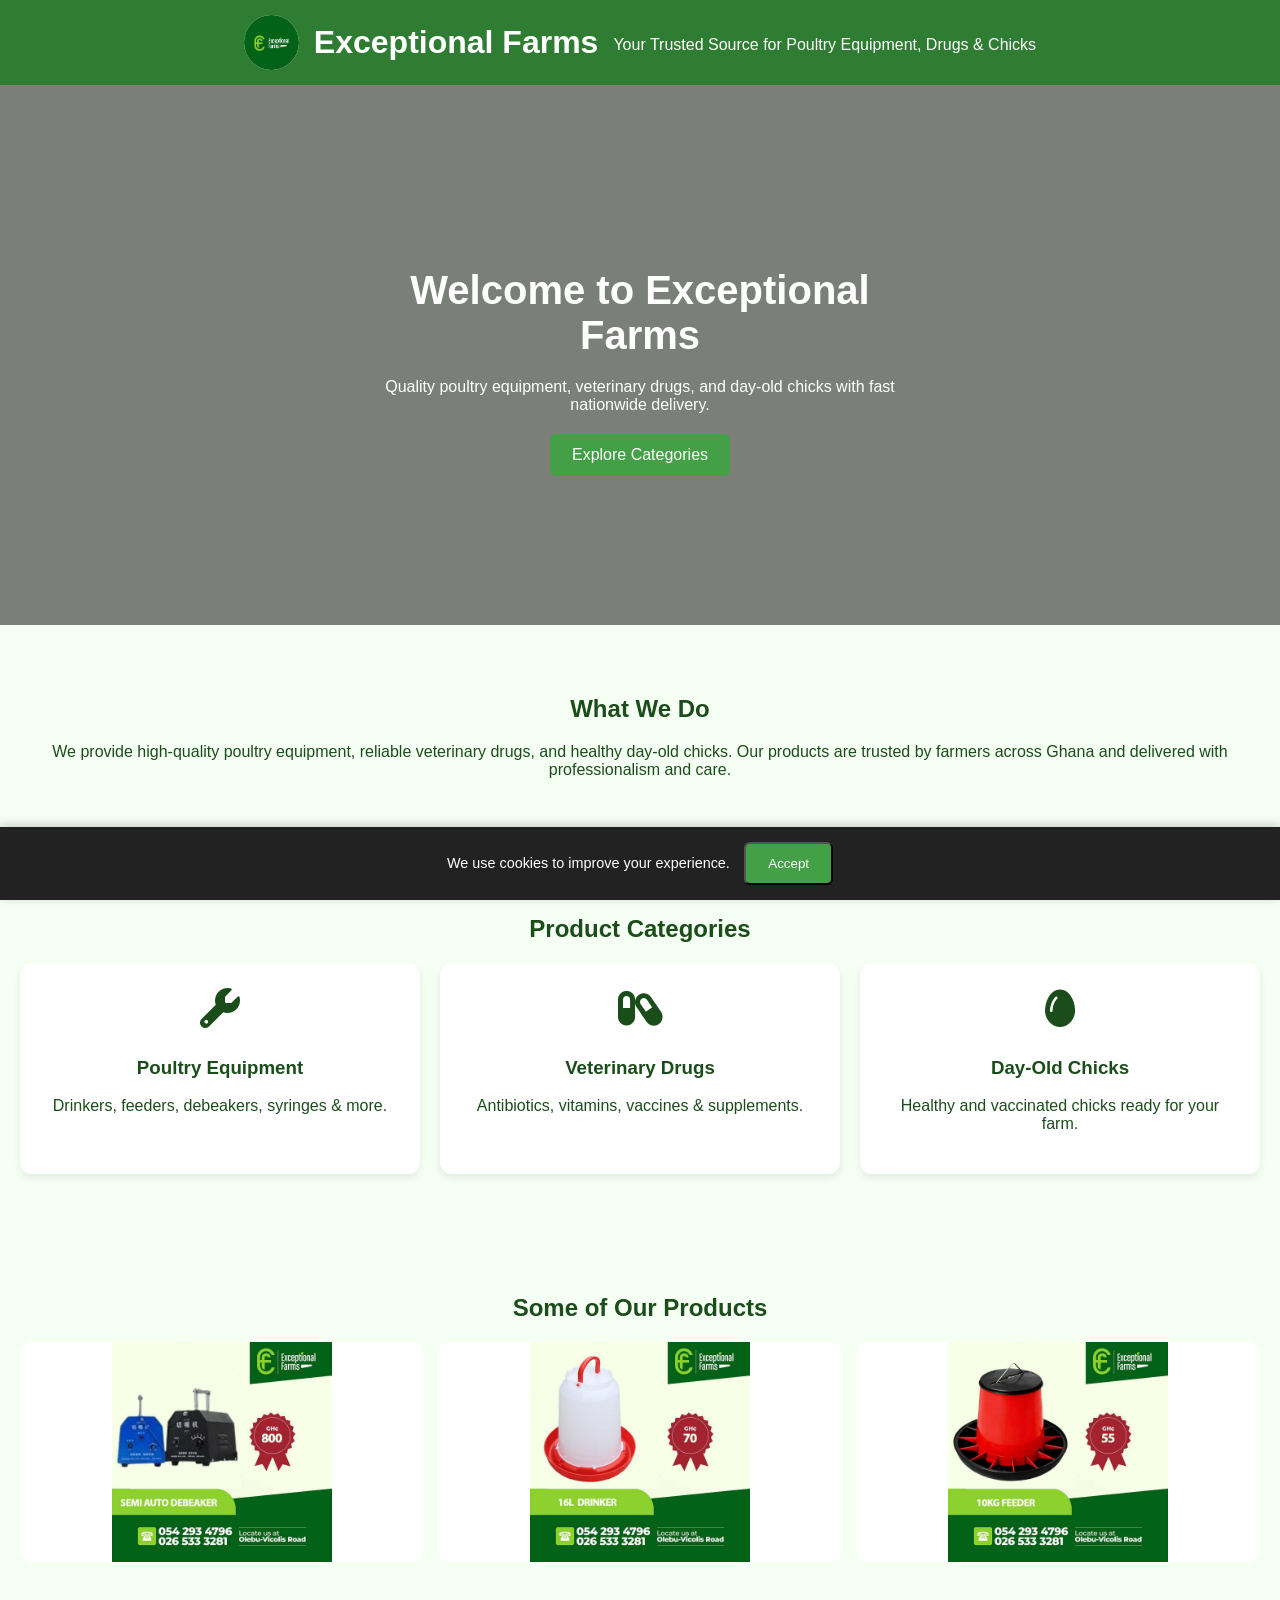
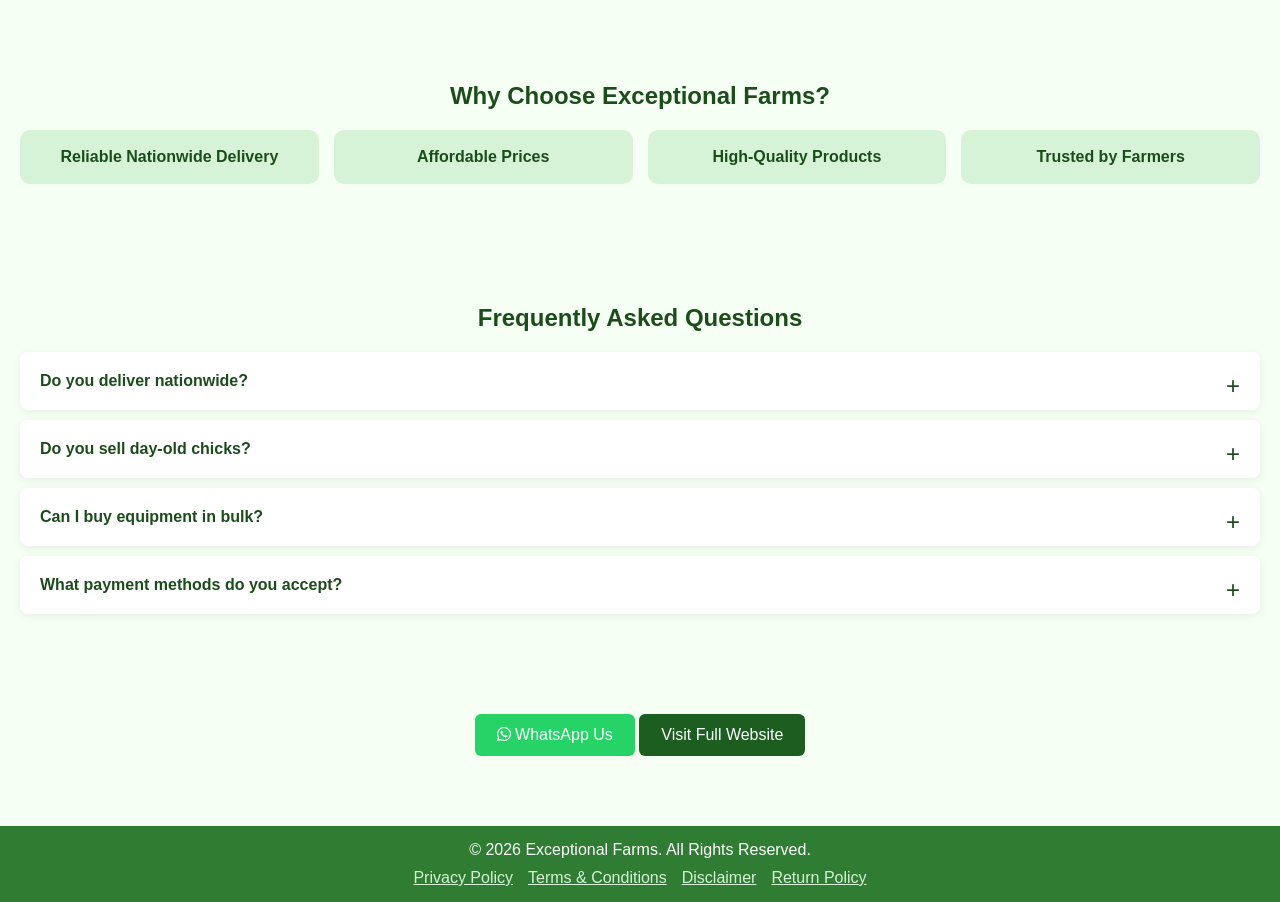
<file: index.html>
<!DOCTYPE html>
<html lang="en">
<head>
    <meta charset="UTF-8">
    <meta name="viewport" content="width=device-width, initial-scale=1.0">
    <meta name="description" content="Welcome to Exceptional Farms - Your trusted supplier of quality poultry equipment, veterinary drugs, and day-old chicks with fast nationwide delivery.">
    <meta name="keywords" content="poultry equipment, veterinary drugs, day-old chicks, chicken supplies, farming equipment">
    <meta name="robots" content="index, follow">
    <link rel="canonical" href="https://exceptionalfarms.gh/">
    <meta name="theme-color" content="#2e7d32">
    <meta property="og:title" content="Exceptional Farms - Poultry Supplies &amp; Equipment">
    <meta property="og:description" content="Quality poultry equipment, veterinary drugs, and chicks with fast delivery.">
    <meta property="og:type" content="website">
    <meta property="og:image" content="https://exceptionalfarms.gh/logo.jpg">
    <title>Exceptional Farms - Welcome | Quality Poultry Supplies</title>
    <link rel="icon" type="image/x-icon" href="favicon.ico">
    <link rel="apple-touch-icon" href="logo.jpg">
    <link rel="stylesheet" href="landing.css">
    <link href="https://cdnjs.cloudflare.com/ajax/libs/font-awesome/6.5.0/css/all.min.css" rel="stylesheet">
</head>

<body>


<header class="header">
    <img src="logo.jpg" alt="Exceptional Farms Logo" class="logo">
    <h1>Exceptional Farms</h1>
    <p>Your Trusted Source for Poultry Equipment, Drugs & Chicks</p>
</header>


<section class="hero">
    <div class="overlay"></div>
    <div class="hero-text">
        <h2>Welcome to Exceptional Farms</h2>
        <p>Quality poultry equipment, veterinary drugs, and day-old chicks with fast nationwide delivery.</p>
        <a href="#categories" class="btn">Explore Categories</a>
    </div>
</section>


<section class="about">
    <h2>What We Do</h2>
    <p>
        We provide high-quality poultry equipment, reliable veterinary drugs, and healthy day-old chicks.
        Our products are trusted by farmers across Ghana and delivered with professionalism and care.
    </p>
</section>


<section id="categories" class="categories">
    <h2>Product Categories</h2>

    <div class="cat-grid">

        <div class="cat-card">
            <i class="fas fa-wrench"></i>
            <h3>Poultry Equipment</h3>
            <p>Drinkers, feeders, debeakers, syringes & more.</p>
        </div>

        <div class="cat-card">
            <i class="fas fa-capsules"></i>
            <h3>Veterinary Drugs</h3>
            <p>Antibiotics, vitamins, vaccines & supplements.</p>
        </div>

        <div class="cat-card">
            <i class="fas fa-egg"></i>
            <h3>Day-Old Chicks</h3>
            <p>Healthy and vaccinated chicks ready for your farm.</p>
        </div>

    </div>
</section>


<section class="preview">
    <h2>Some of Our Products</h2>

    <div class="preview-grid">
        <img src="semi auto debeaker.jpg" alt="semi auto debeaker" loading="lazy">
        <img src="16l drinker.jpg" alt="16l drinker" loading="lazy">
        <img src="10kg feeder.jpg" alt="10kg feeder" loading="lazy">
    </div>
</section>


<section class="why">
    <h2>Why Choose Exceptional Farms?</h2>

    <div class="why-grid">
        <div class="why-card">Reliable Nationwide Delivery</div>
        <div class="why-card">Affordable Prices</div>
        <div class="why-card">High-Quality Products</div>
        <div class="why-card">Trusted by Farmers</div>
    </div>
</section>


<section class="faq">
    <h2>Frequently Asked Questions</h2>

    <div class="faq-item">
        <h4>Do you deliver nationwide?</h4>
        <p>Yes, we deliver to all regions in Ghana.</p>
    </div>

    <div class="faq-item">
        <h4>Do you sell day-old chicks?</h4>
        <p>Yes, we provide healthy, vaccinated day-old chicks.</p>
    </div>

    <div class="faq-item">
        <h4>Can I buy equipment in bulk?</h4>
        <p>Yes, bulk orders are available. Contact us on WhatsApp.</p>
    </div>

    <div class="faq-item">
        <h4>What payment methods do you accept?</h4>
        <p>We accept Mobile Money, Visa/Mastercard, and Paystack payments.</p>
    </div>
</section>


<section class="cta">
    <a href="https://wa.me/233544223416" class="btn whatsapp" target="_blank" rel="noopener noreferrer"><i class="fab fa-whatsapp"></i> WhatsApp Us</a>
    <a href="https://exceptionalfarms.store" class="btn website">Visit Full Website</a>
</section>


<footer>
    © 2026 Exceptional Farms. All Rights Reserved.
    <div class="legal-links">
        <a href="privacy.html">Privacy Policy</a>
        <a href="terms.html">Terms &amp; Conditions</a>
        <a href="disclaimer.html">Disclaimer</a>
        <a href="return.html">Return Policy</a>
    </div>
</footer>

<div id="cookie-banner" class="cookie-banner">
    <p>We use cookies to improve your experience.</p>
    <button id="accept-cookies" class="btn">Accept</button>
</div>

<script src="landing.js"></script>

</body>
</html>
</file>
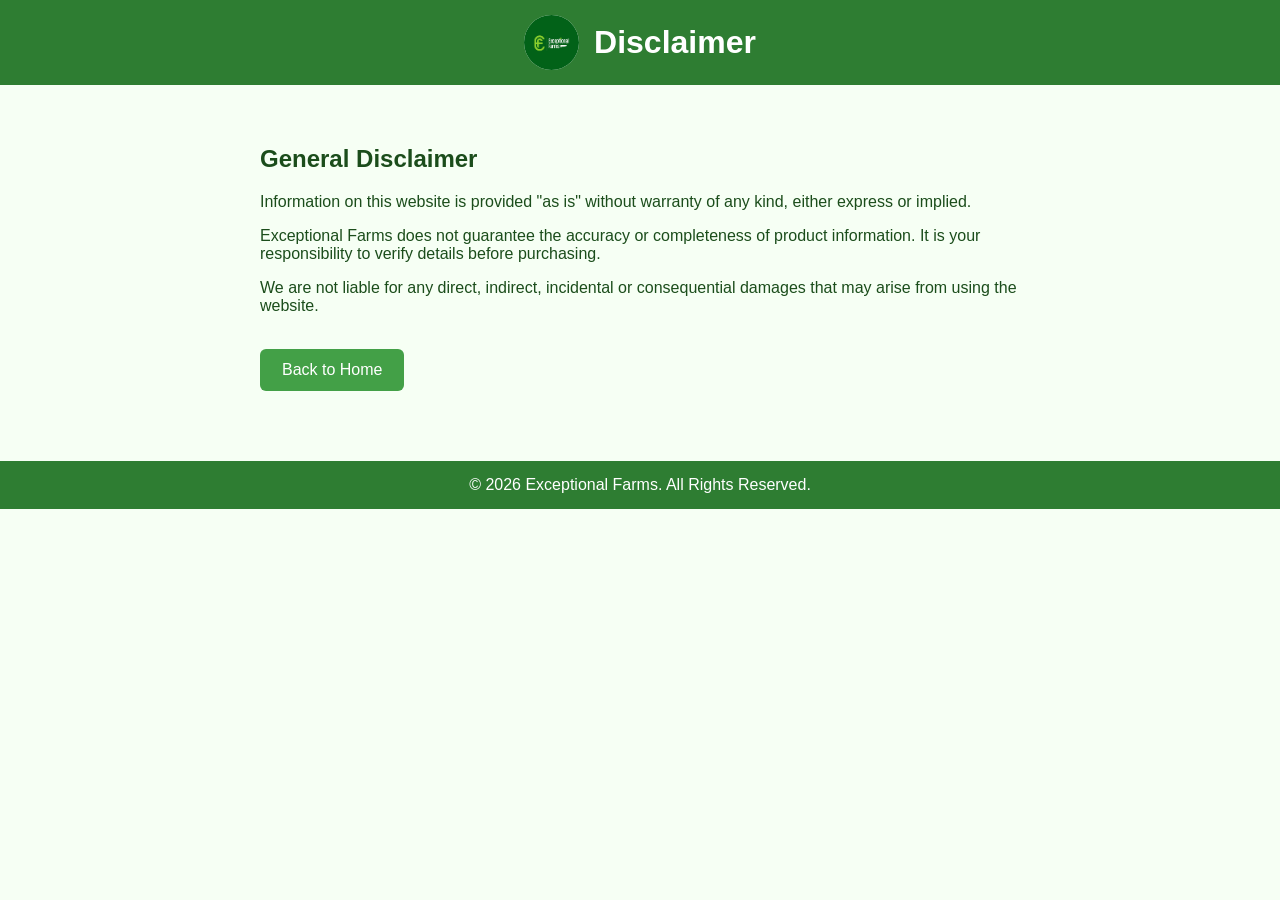
<file: disclaimer.html>
<!DOCTYPE html>
<html lang="en">
<head>
    <meta charset="UTF-8">
    <meta name="viewport" content="width=device-width, initial-scale=1.0">
    <title>Disclaimer - Exceptional Farms</title>
    <link rel="stylesheet" href="landing.css">
</head>
<body>

<header class="header">
    <img src="logo.jpg" alt="Exceptional Farms Logo" class="logo">
    <h1>Disclaimer</h1>
</header>

<main class="content" style="padding:40px 20px; max-width:800px; margin:auto;">
    <h2>General Disclaimer</h2>
    <p>Information on this website is provided "as is" without warranty of any kind, either express or implied.</p>
    <p>Exceptional Farms does not guarantee the accuracy or completeness of product information. It is your responsibility to verify details before purchasing.</p>
    <p>We are not liable for any direct, indirect, incidental or consequential damages that may arise from using the website.</p>
    <br>
    <a href="index.html" class="btn">Back to Home</a>
</main>

<footer>
    © 2026 Exceptional Farms. All Rights Reserved.
</footer>

</body>
</html>
</file>
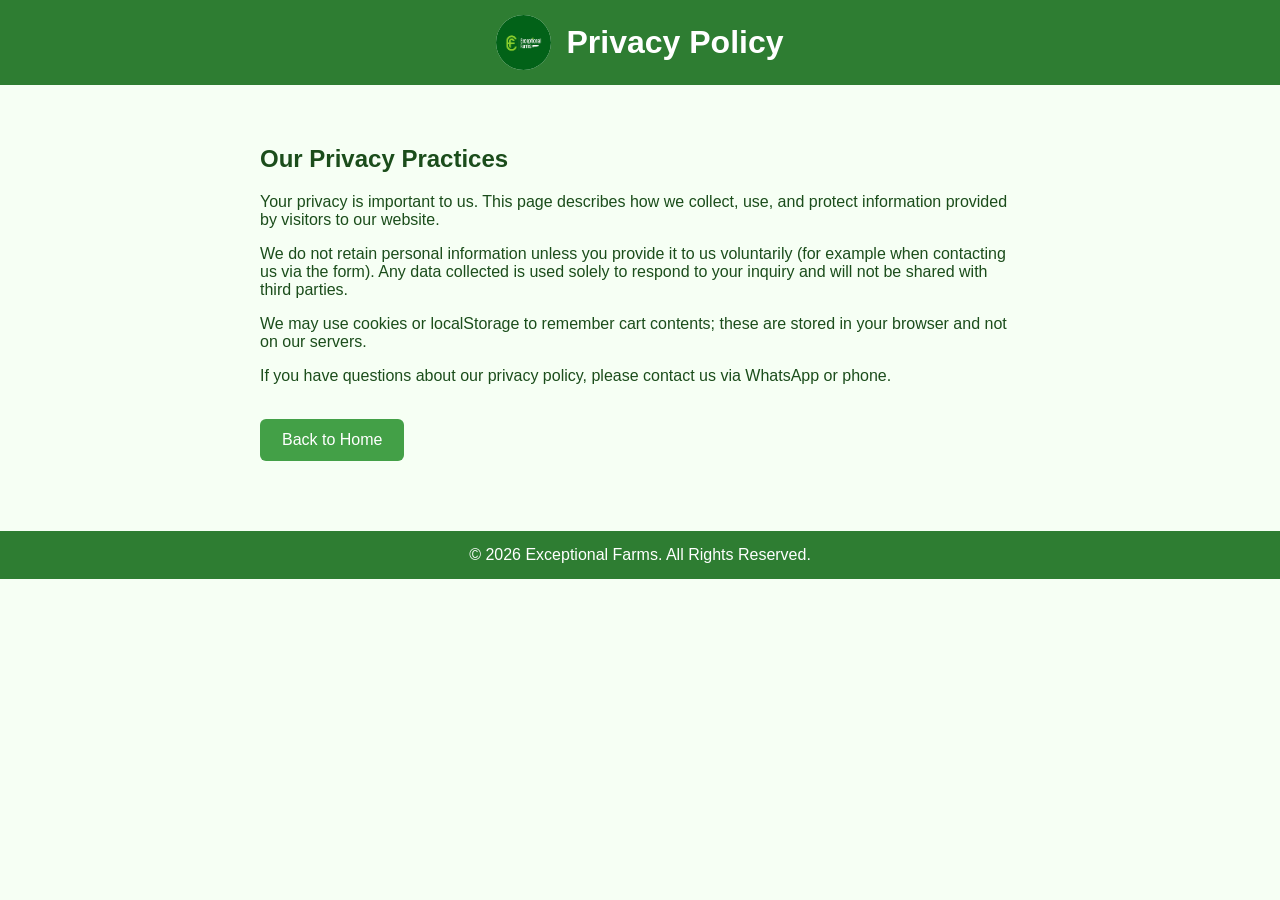
<file: privacy.html>
<!DOCTYPE html>
<html lang="en">
<head>
    <meta charset="UTF-8">
    <meta name="viewport" content="width=device-width, initial-scale=1.0">
    <title>Privacy Policy - Exceptional Farms</title>
    <link rel="stylesheet" href="landing.css">
</head>
<body>

<header class="header">
    <img src="logo.jpg" alt="Exceptional Farms Logo" class="logo">
    <h1>Privacy Policy</h1>
</header>

<main class="content" style="padding:40px 20px; max-width:800px; margin:auto;">
    <h2>Our Privacy Practices</h2>
    <p>Your privacy is important to us. This page describes how we collect, use, and protect information provided by visitors to our website.</p>
    <p>We do not retain personal information unless you provide it to us voluntarily (for example when contacting us via the form). Any data collected is used solely to respond to your inquiry and will not be shared with third parties.</p>
    <p>We may use cookies or localStorage to remember cart contents; these are stored in your browser and not on our servers.</p>
    <p>If you have questions about our privacy policy, please contact us via WhatsApp or phone.</p>
    <br>
    <a href="index.html" class="btn">Back to Home</a>
</main>

<footer>
    © 2026 Exceptional Farms. All Rights Reserved.
</footer>

</body>
</html>
</file>
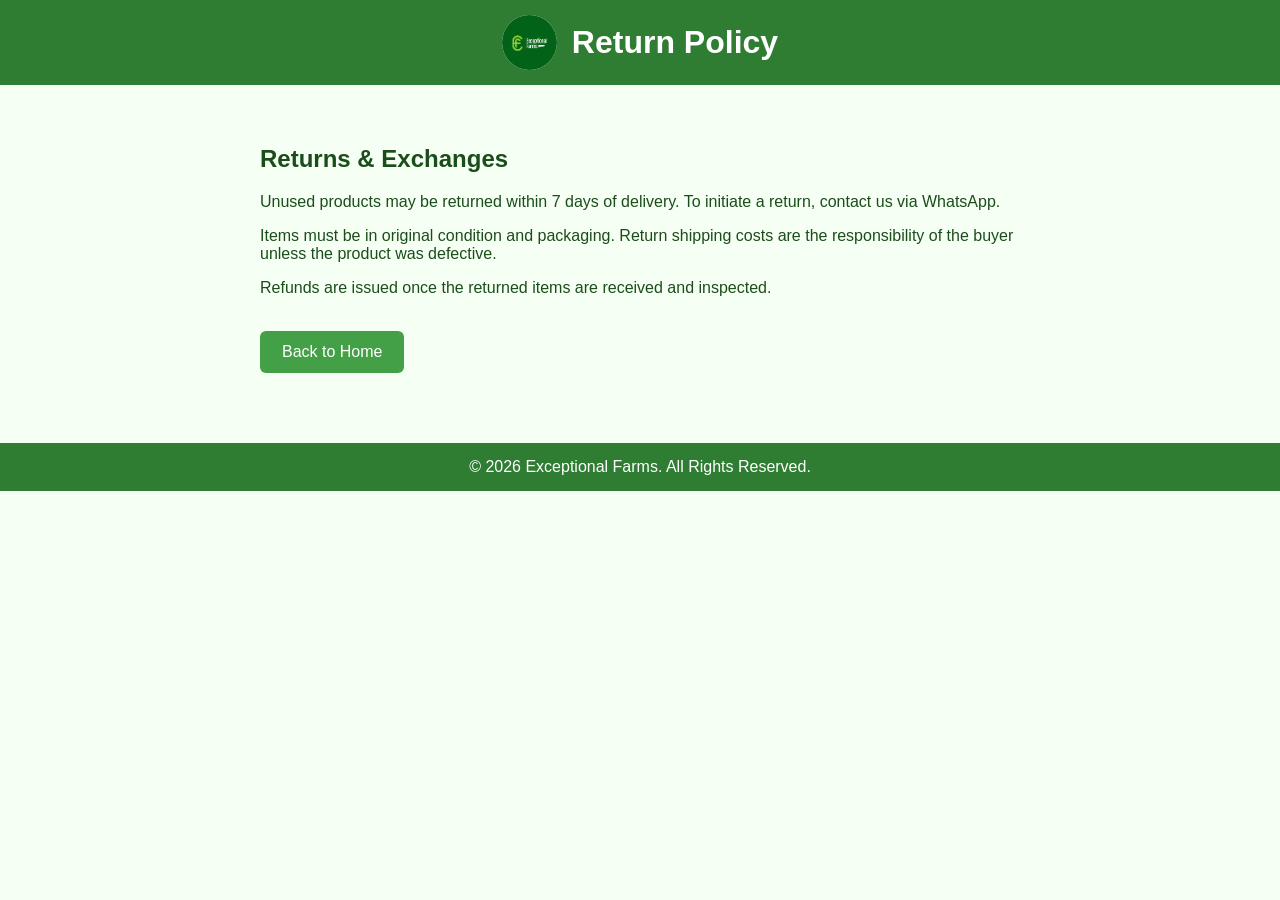
<file: return.html>
<!DOCTYPE html>
<html lang="en">
<head>
    <meta charset="UTF-8">
    <meta name="viewport" content="width=device-width, initial-scale=1.0">
    <title>Return Policy - Exceptional Farms</title>
    <link rel="stylesheet" href="landing.css">
</head>
<body>

<header class="header">
    <img src="logo.jpg" alt="Exceptional Farms Logo" class="logo">
    <h1>Return Policy</h1>
</header>

<main class="content" style="padding:40px 20px; max-width:800px; margin:auto;">
    <h2>Returns & Exchanges</h2>
    <p>Unused products may be returned within 7 days of delivery. To initiate a return, contact us via WhatsApp.</p>
    <p>Items must be in original condition and packaging. Return shipping costs are the responsibility of the buyer unless the product was defective.</p>
    <p>Refunds are issued once the returned items are received and inspected.</p>
    <br>
    <a href="index.html" class="btn">Back to Home</a>
</main>

<footer>
    © 2026 Exceptional Farms. All Rights Reserved.
</footer>

</body>
</html>
</file>
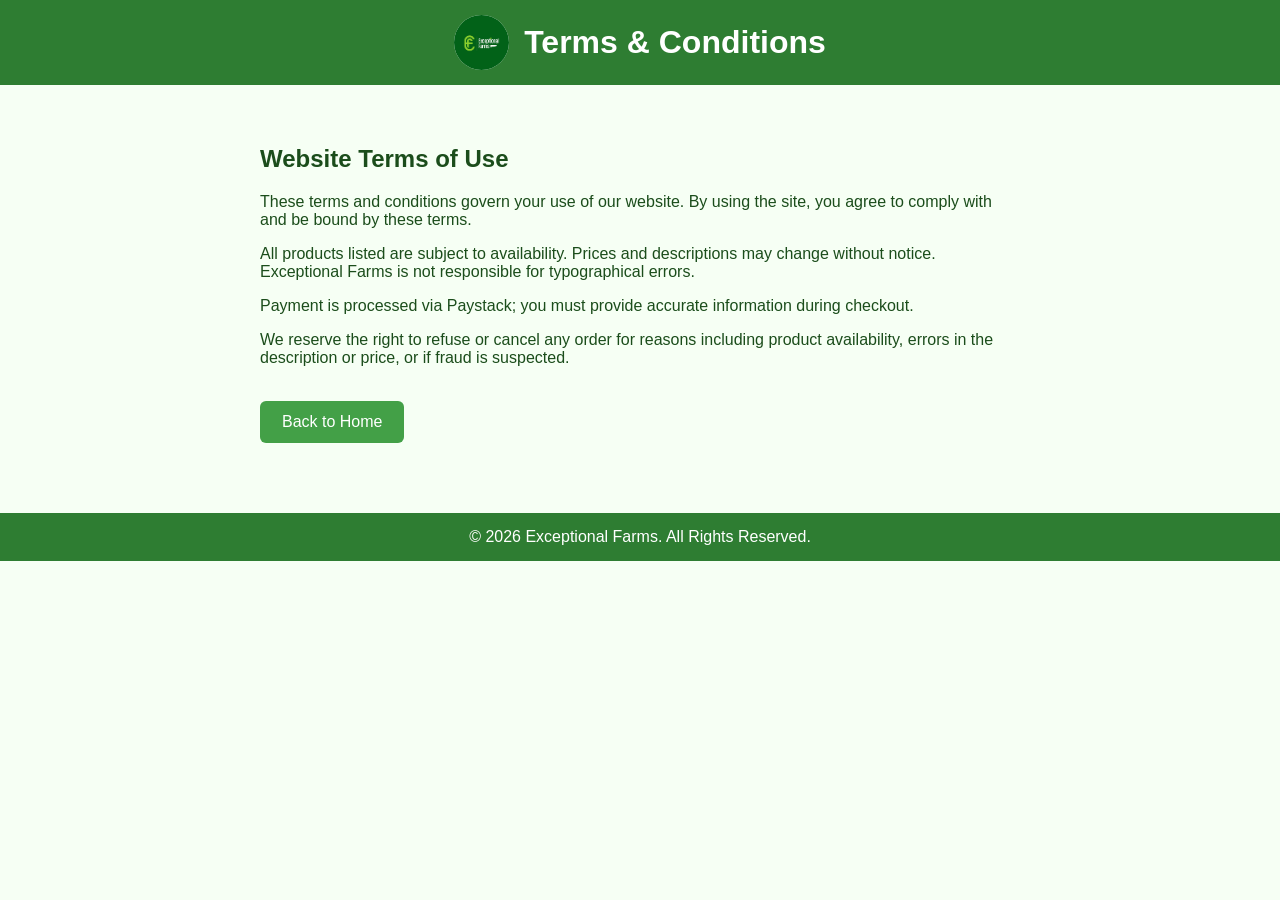
<file: terms.html>
<!DOCTYPE html>
<html lang="en">
<head>
    <meta charset="UTF-8">
    <meta name="viewport" content="width=device-width, initial-scale=1.0">
    <title>Terms & Conditions - Exceptional Farms</title>
    <link rel="stylesheet" href="landing.css">
</head>
<body>

<header class="header">
    <img src="logo.jpg" alt="Exceptional Farms Logo" class="logo">
    <h1>Terms &amp; Conditions</h1>
</header>

<main class="content" style="padding:40px 20px; max-width:800px; margin:auto;">
    <h2>Website Terms of Use</h2>
    <p>These terms and conditions govern your use of our website. By using the site, you agree to comply with and be bound by these terms.</p>
    <p>All products listed are subject to availability. Prices and descriptions may change without notice. Exceptional Farms is not responsible for typographical errors.</p>
    <p>Payment is processed via Paystack; you must provide accurate information during checkout.</p>
    <p>We reserve the right to refuse or cancel any order for reasons including product availability, errors in the description or price, or if fraud is suspected.</p>
    <br>
    <a href="index.html" class="btn">Back to Home</a>
</main>

<footer>
    © 2026 Exceptional Farms. All Rights Reserved.
</footer>

</body>
</html>
</file>
<file: landing.css>
/* GLOBAL RESET */
* {
    box-sizing: border-box;
}

body {
    margin: 0;
    font-family: Arial, sans-serif;
    background: #f6fff4;
    color: #1b4d1b;
    scroll-behavior: smooth;
}

/* PREVENT IMAGE OVERFLOW */
img {
    max-width: 100%;
    height: auto;
}

/* HEADER */
.header {
    text-align: center;
    padding: 15px 10px;
    background: #2e7d32;
    color: white;
    display: flex;
    align-items: center;
    justify-content: center;
    gap: 15px;
    flex-wrap: wrap;
}

.header .logo {
    width: 55px;
    height: 55px;
    object-fit: contain;
    background: white; /* Added for visibility if logo is transparent */
    border-radius: 50%;
}

.header h1 {
    margin: 0;
}

.header p {
    margin: 5px 0 0;
}

/* HERO SECTION */
.hero {
    position: relative;
    background: url('https://images.unsplash.com/photo-1538170989343-ce003278e1a3?w=1200') center/cover no-repeat;
    height: 60vh;
    display: flex;
    justify-content: center;
    align-items: center;
}

.overlay {
    position: absolute;
    width: 100%;
    height: 100%;
    background: rgba(0,0,0,0.5);
}

.hero-text {
    position: relative;
    text-align: center;
    max-width: 600px;
    color: white;
    padding: 0 20px;
}
.hero-text h2 {
    font-size: 2.5rem;
}
.hero-text p {
    margin: 10px 0 20px;
}

/* BUTTONS */
.btn {
    display: inline-block;
    padding: 12px 22px;
    background: #43a047;
    color: white;
    text-decoration: none;
    border-radius: 6px;
    transition: 0.3s;
}
.btn:hover {
    background: #2e7d32;
}

/* SECTIONS GENERAL */
.about, .why, .faq, .preview, .categories {
    padding: 50px 20px;
    text-align: center;
}

h2 {
    margin-bottom: 20px;
}

/* CATEGORY GRID */
.cat-grid {
    display: grid;
    gap: 20px;
    grid-template-columns: repeat(auto-fit, minmax(220px, 1fr));
}
.cat-card {
    background: white;
    padding: 25px;
    border-radius: 12px;
    box-shadow: 0 4px 10px rgba(0,0,0,0.08);
    transition: 0.3s;
}
.cat-card i {
    font-size: 40px;
    margin-bottom: 10px;
}
.cat-card:hover {
    transform: translateY(-5px);
}

/* PREVIEW IMAGES */
.preview-grid {
    display: grid;
    gap: 15px;
    grid-template-columns: repeat(auto-fit, minmax(200px, 1fr));
    align-items: center;
    justify-items: center;
}
.preview-grid img {
    width: 100%;
    max-width: 100%;
    height: auto;
    max-height: 220px;
    object-fit: contain;
    border-radius: 12px;
    background: #fff;
    display: block;
    transition: transform 200ms ease, box-shadow 200ms ease;
    cursor: pointer;
}
.preview-grid img:hover {
    transform: scale(1.04);
    box-shadow: 0 10px 25px rgba(0,0,0,0.18);
}

/* WHY SECTION */
.why-grid {
    display: grid;
    gap: 15px;
    grid-template-columns: repeat(auto-fit, minmax(220px, 1fr));
}
.why-card {
    background: #d7f3d7;
    padding: 18px;
    border-radius: 10px;
    font-weight: bold;
}

/* FAQ */
.faq-item {
    background: white;
    border-radius: 8px;
    margin: 10px 0;
    box-shadow: 0 2px 8px rgba(0,0,0,0.07);
    text-align: left;
}
.faq-item h4 {
    margin: 0;
    cursor: pointer;
    padding: 20px 50px 20px 20px; /* Added right padding to prevent overlap with icon */
    position: relative;
}
.faq-item h4::after {
    content: '+';
    position: absolute;
    right: 20px;
    font-size: 1.5rem;
    font-weight: normal;
    transition: transform 0.2s ease;
}
.faq-item.active h4::after {
    transform: rotate(45deg);
}
.faq-item p {
    max-height: 0;
    overflow: hidden;
    margin: 0;
    padding: 0 20px;
    transition: max-height 0.3s ease-out, padding 0.3s ease-out;
}
.faq-item.active p {
    max-height: 1000px; /* Increased to accommodate taller text on mobile */
    padding: 0 20px 20px;
}

/* CTA BUTTONS */
.cta {
    text-align: center;
    padding: 40px 20px;
}
.cta .whatsapp {
    background: #25D366;
}
.whatsapp:hover {
    background: #1da851;
}
.website {
    background: #1b5e20;
}
.website:hover {
    background: #154a19;
}

/* FOOTER */
footer {
    text-align: center;
    padding: 15px;
    background: #2e7d32;
    color: white;
    margin-top: 30px;
}
footer a {
    color: #d7f3d7;
}
.legal-links {
    margin-top: 10px;
    display: flex;
    flex-wrap: wrap;
    justify-content: center;
    gap: 15px;
}

/* COOKIE BANNER */
.cookie-banner {
    position: fixed;
    bottom: 0;
    left: 0;
    width: 100%;
    background: #222;
    color: white;
    padding: 15px;
    text-align: center;
    z-index: 1000;
    display: none;
    box-shadow: 0 -2px 10px rgba(0,0,0,0.2);
    flex-wrap: wrap;
}
.cookie-banner p {
    display: inline-block;
    margin: 0 10px 0 0;
    font-size: 0.9rem;
}
.cookie-banner a {
    color: #43a047;
    text-decoration: underline;
}

/* MOBILE */
@media (max-width: 700px) {
    /* On smaller screens, we adjust padding and layout */
    .header { 
        padding: 20px 15px;
        text-align: center;
        flex-direction: column;
    }
    .header .logo {
        width: 40px;
        height: 40px;
    }
    .header h1 {
        font-size: 1.5rem;
        margin: 10px 0 5px 0;
    }
    .header p {
        font-size: 0.9rem;
    }
    .hero {
        height: 300px;
    }
    .hero-text h2 {
        font-size: 1.5rem;
    }
    .cat-grid, .preview-grid, .why-grid {
        grid-template-columns: 1fr;
    }
    .cta {
        display: flex;
        flex-direction: column;
        gap: 10px;
    }
}

/* Further adjustments for very small screens */
@media (max-width: 480px) {
    .header h1 {
        font-size: 1.3rem;
    }
    .hero-text h2 {
        font-size: 1.3rem;
    }
    h2 {
        font-size: 1.5rem;
    }
    .btn {
        padding: 10px 18px;
        font-size: 0.9rem;
    }
}
</file>
